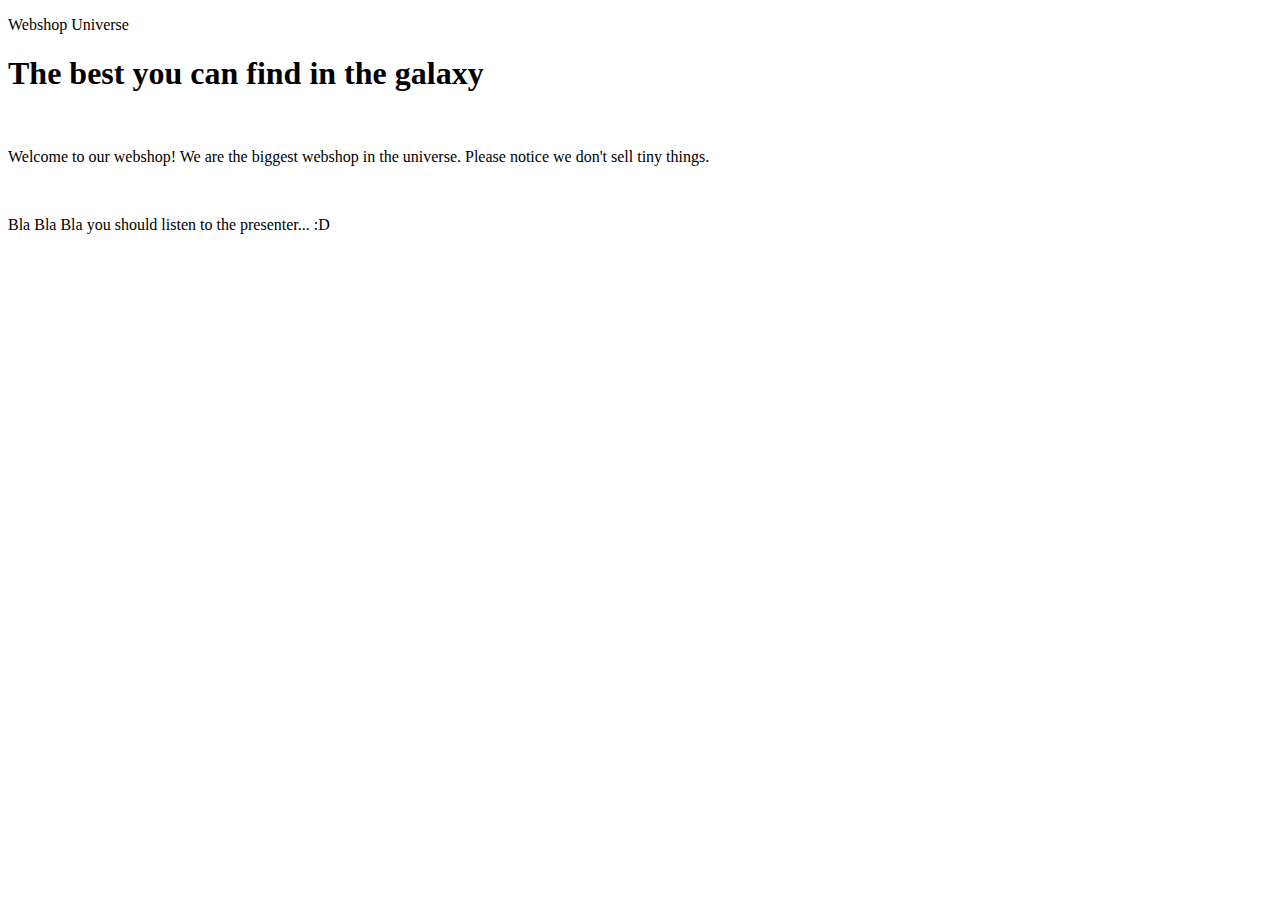
<file: src/main/webapp/templates/product/index.html>
<!doctype html>
<html lang="en" xmlns="http://www.w3.org/1999/xhtml" xmlns:th="http://www.thymeleaf.org">
<head th:replace="head.html :: copy">

</head>

<body>

<div th:replace="menu.html :: copy"></div>
<div class="container index-container">

    <div class="fade"></div>

    <section class="star-wars">

        <div class="crawl">

            <div class="title">
                <p>Webshop Universe</p>
                <h1>The best you can find in the galaxy</h1>
            </div>
            <br>
            <p>Welcome to our webshop! We are the biggest webshop in the universe. Please notice we don't sell tiny
                things.</p><br>
            <p>Bla Bla Bla you should listen to the presenter... :D
            </p>

        </div>

    </section>

</div>

<div th:replace="footer.html :: copy"></div>

</body>
</html>
</file>
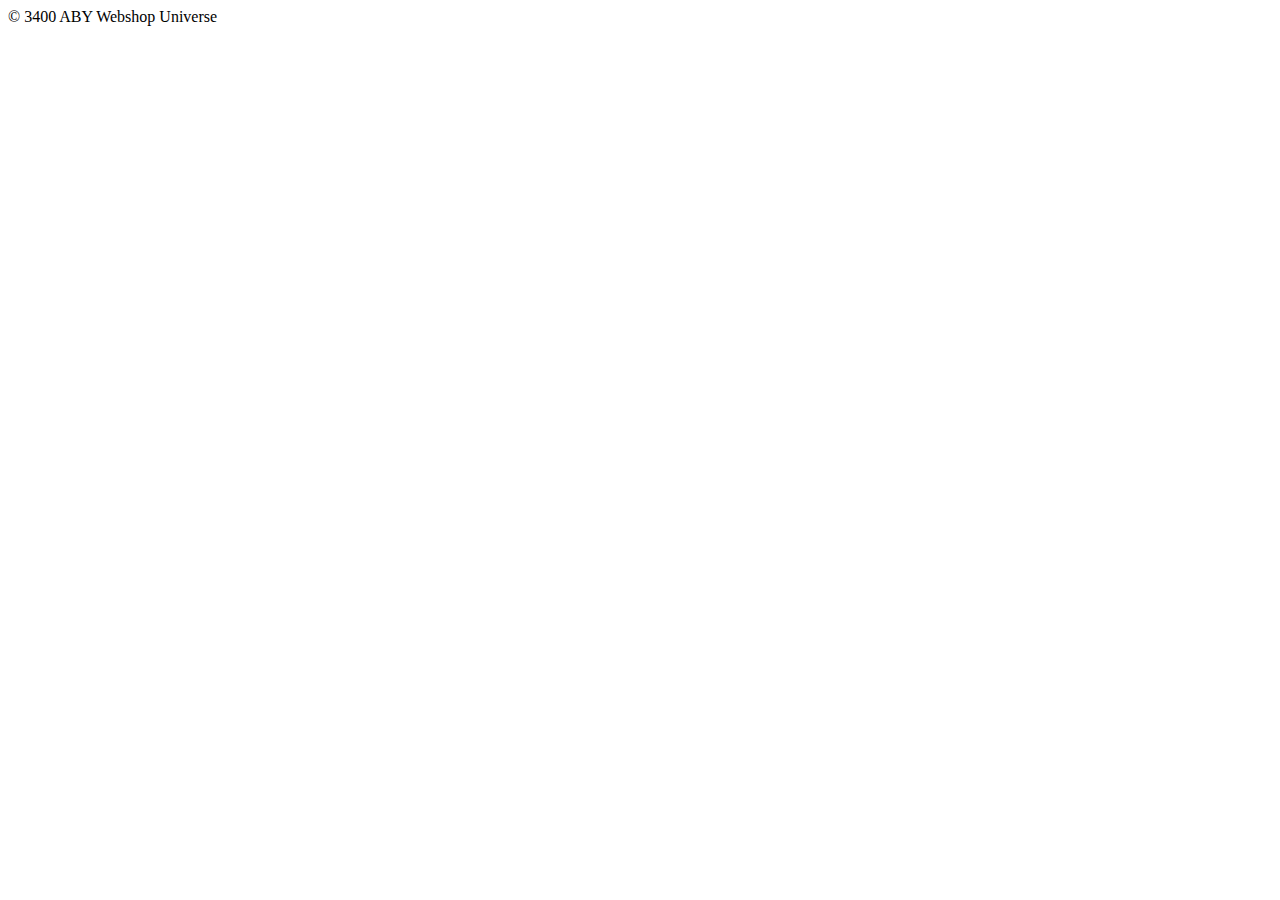
<file: src/main/webapp/templates/footer.html>
<!doctype html>
<html lang="en" xmlns="http://www.w3.org/1999/xhtml" xmlns:th="http://www.thymeleaf.org">
<body>

<div th:fragment="copy">
    <div class="container">
        <div class="card">
            <div class="card-body">
                &copy; 3400 ABY Webshop Universe
            </div>
        </div>
    </div>
</div>

</body>
</html>
</file>
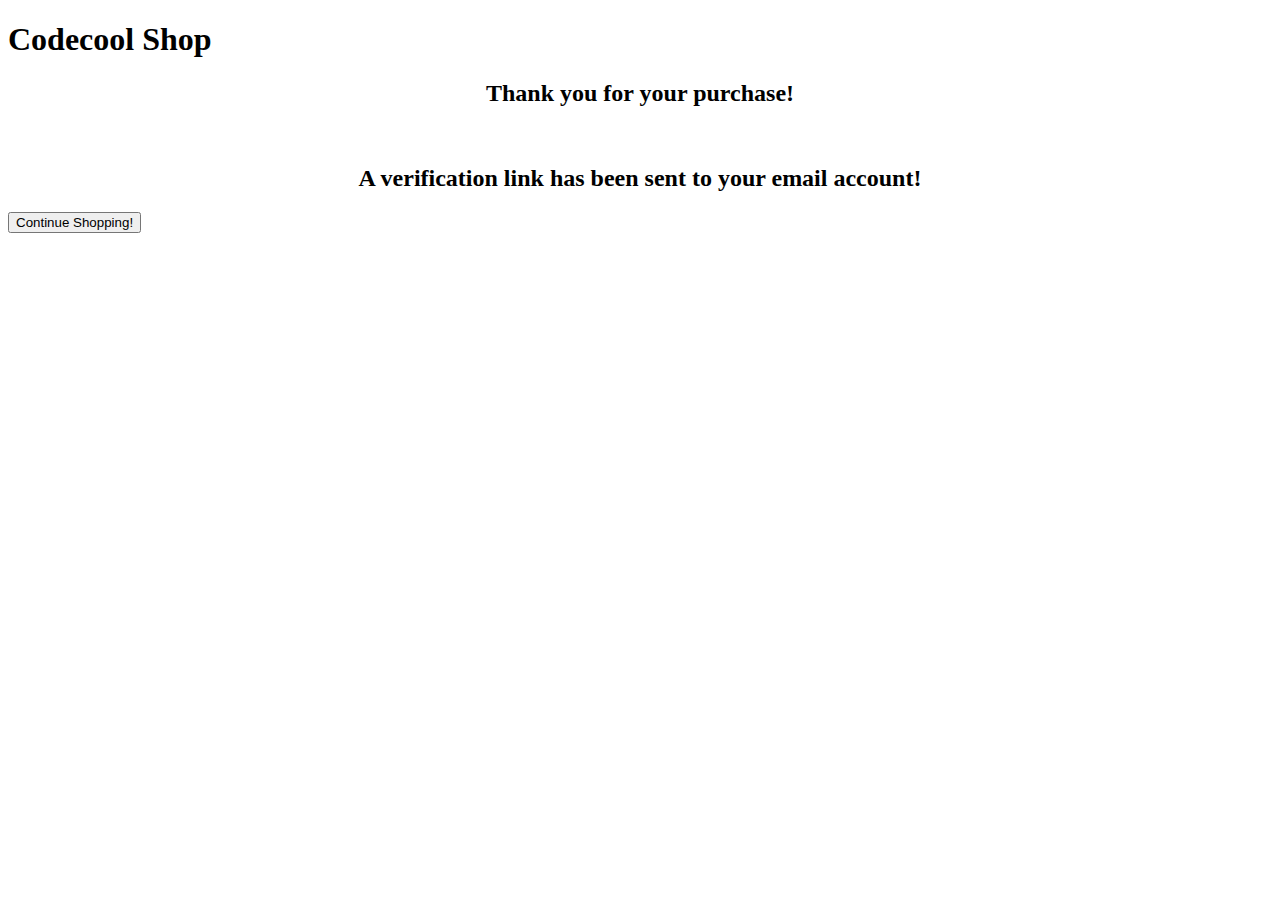
<file: src/main/webapp/templates/product/checkout.html>
<!doctype html>
<html lang="en" xmlns="http://www.w3.org/1999/xhtml" xmlns:th="http://www.thymeleaf.org">
<head th:replace="head.html :: copy">

</head>

<body>

<div class="jumbotron text-center">
    <h1>Codecool Shop</h1>
</div>

<div class="card">
    <div class="container-pay">
        <h2 align="center"> Thank you for your purchase!</h2><br>
        <h2 align="center"> A verification link has been sent to your email account!</h2>
        <form action="/products">
        <input align="center" type="submit" class="btn-success" value="Continue Shopping!">
        </form>
    </div>
</div>

</body>
</html>
</file>
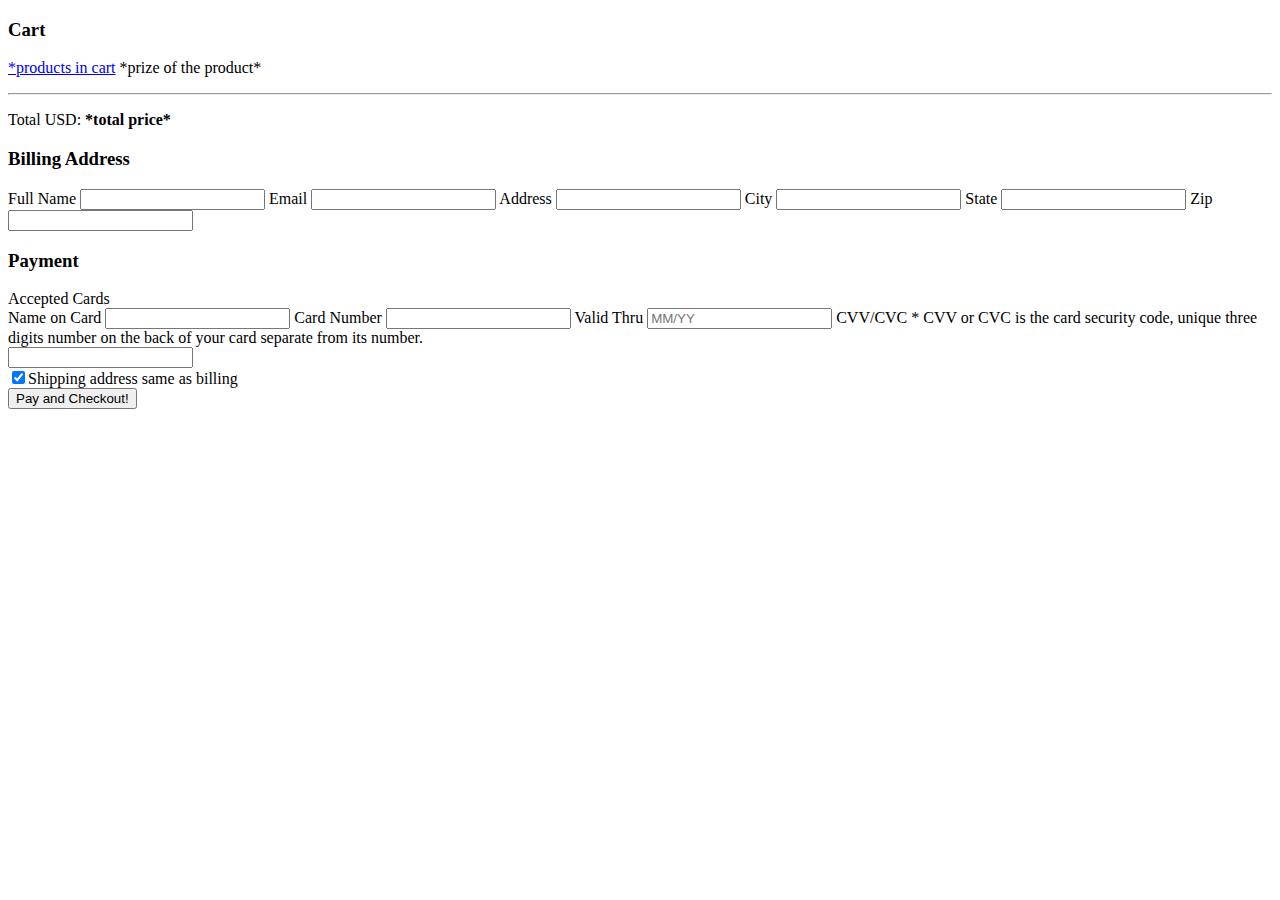
<file: src/main/webapp/templates/product/payment_info.html>
<!doctype html>
<html lang="en" xmlns="http://www.w3.org/1999/xhtml" xmlns:th="http://www.thymeleaf.org">
<head th:replace="head.html :: copy">

</head>
<body>
<div th:replace="menu.html :: copy"></div>
<div class="container">

    <div class="row">
        <div class="col-75">
            <div class="container-pay">
                <form action="/checkout">
                    <div class="row">
                        <div class="col-50" >
                            <h3>Cart</h3>
                                <div th:each="prod,iterStat : ${shoppingcart}" >
                                    <span class="price" style="color:black">
                                    <i class="shopping-cart"></i>
                                    </span>
                                    <p><a class="differenta" href="#" th:text="${prod.getName()}">*products in cart</a> <span class="price" th:text="${prod.getPrice()}">*prize of the product*</span></p>
                                    <hr>
                                </div>
                            <p>Total USD: <span class="price" style="color:black" th:text="${totalPrice}"><b>*total price*</b></span></p>
                        </div>

                        <div class="col-50">
                            <h3>Billing Address</h3>
                            <label for="name"><i class="user"></i> Full Name</label>
                            <input type="text" id="name" name="firstname">
                            <label for="email"><i class="envelope"></i> Email</label>
                            <input type="text" id="email" name="email" required autocomplete="email">
                            <label for="adr"><i class="address-card-o"></i> Address</label>
                            <input type="text" id="adr" name="address">
                            <label for="city"><i class="institution"></i> City</label>
                            <input type="text" id="city" name="city">
                            <label for="state">State</label>
                            <input type="text" id="state" name="state">
                            <label for="zip">Zip</label>
                            <input type="text" id="zip" name="zip">
                        </div>

                        <div class="col-50">
                            <h3>Payment</h3>
                            <label>Accepted Cards</label>
                            <div class="icon-container">
                                <i class="fa fa-cc-visa" style="color:navy;"></i>
                                <i class="fa fa-cc-amex" style="color:blue;"></i>
                                <i class="fa fa-cc-mastercard" style="color:red;"></i>
                            </div>
                            <label for="cname">Name on Card</label>
                            <input type="text" id="cname" name="cardname">
                            <label for="ccnum">Card Number</label>
                            <input type="text" id="ccnum" name="cardnumber" pattern="\d*" maxlength="19">
                            <label for="expdate">Valid Thru</label>
                            <input type="text" id="expdate" name="expdate" placeholder="MM/YY" pattern="\d*" maxlength="4">
                            <label for="cvv">CVV/CVC</label>
                                <span class="info">* CVV or CVC is the card security code, unique three digits number on the back of your card separate from its number.</span><br>
                            <input type="password" id="cvv" name="cvv">
                        </div>
                    </div>
                    <label>
                        <input type="checkbox" checked="checked" name="sameadr">Shipping address same as billing
                    </label>
                    <div>
                        <input type="submit" value="Pay and Checkout!" class="btn btn-dark">
                    </div>
                </form>
        </div>

    </div>

</div>

</body>
</html>
</file>
